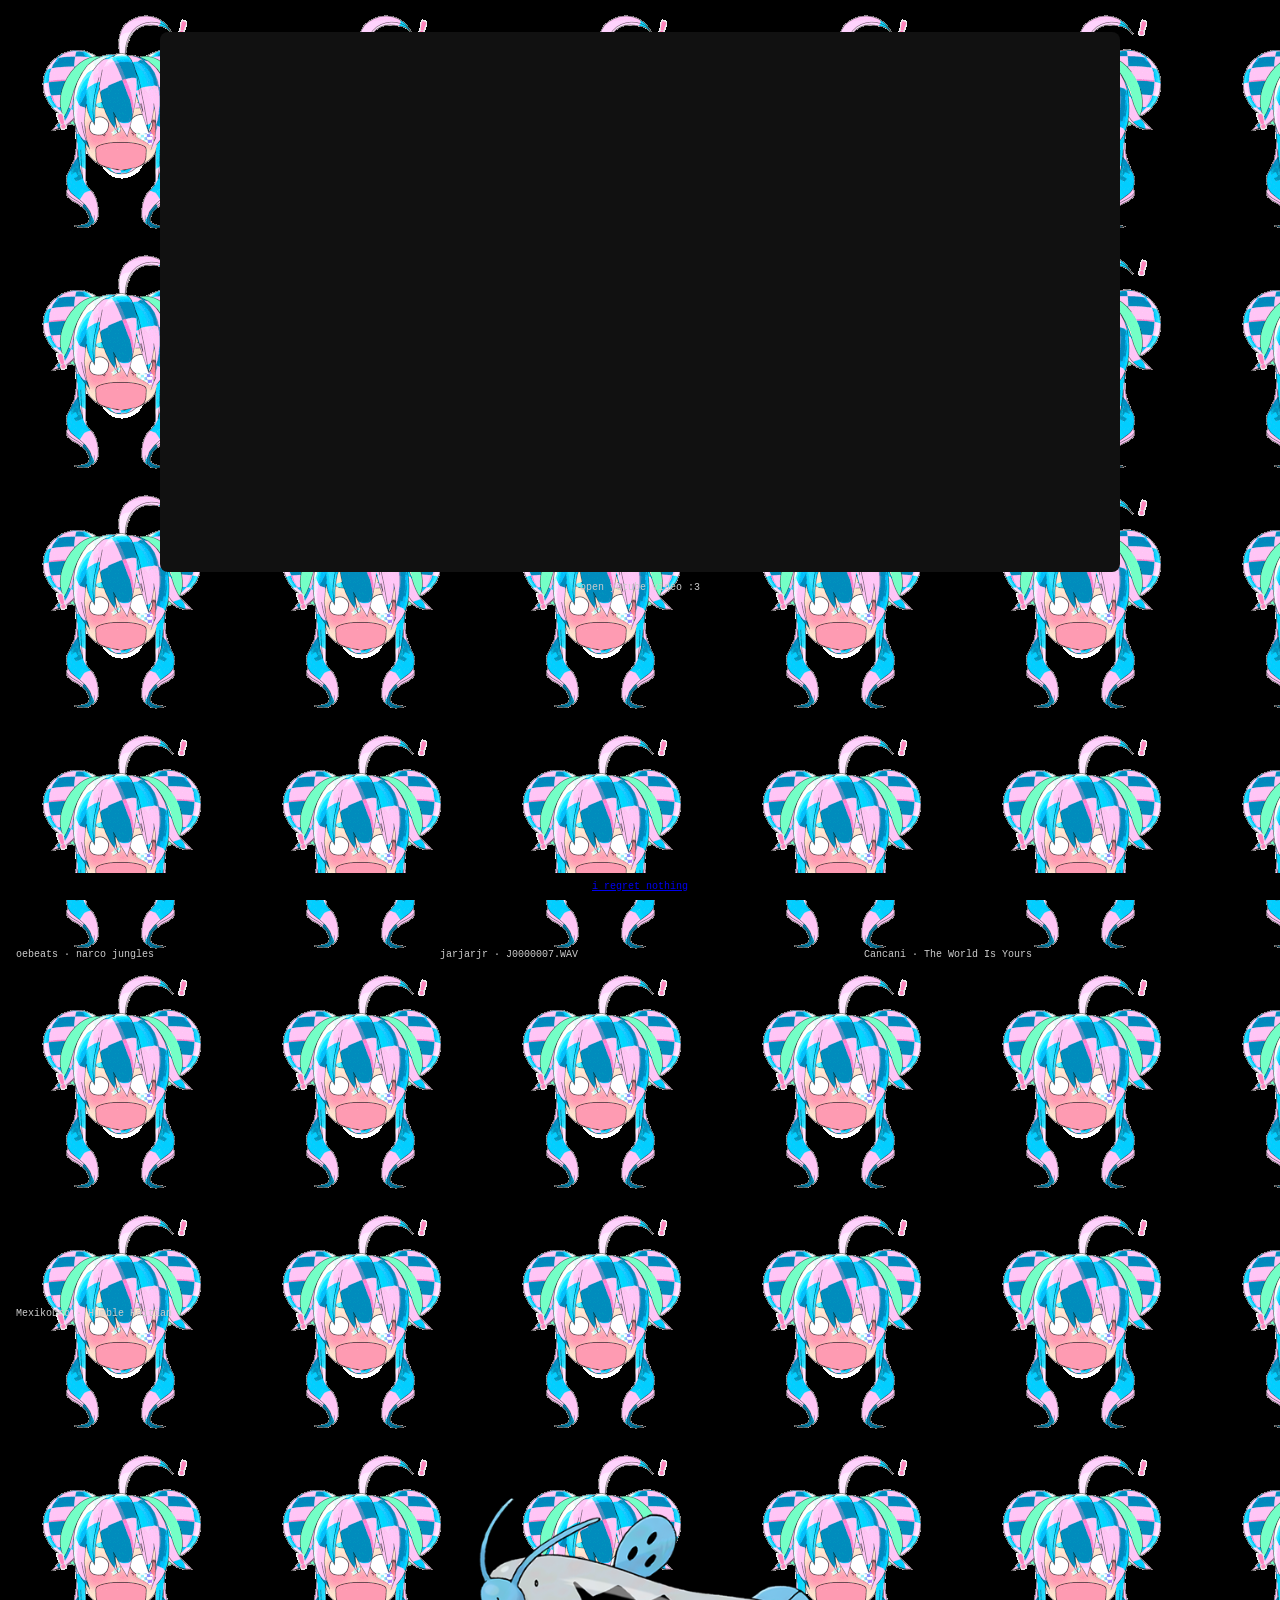
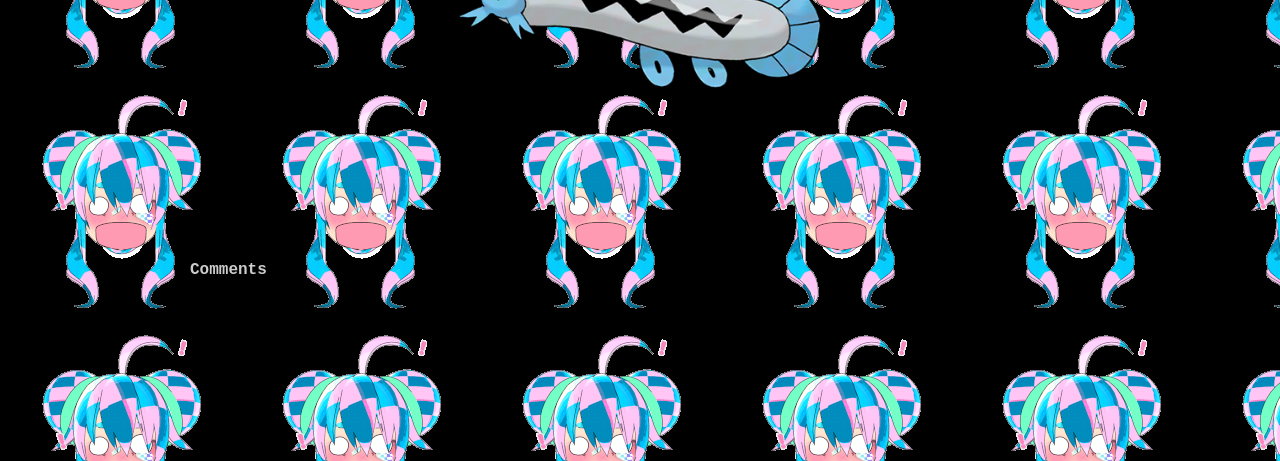
<file: index.html>
<!DOCTYPE html>
<html lang="de">
<head>
  <meta charset="utf-8">
  <meta name="viewport" content="width=device-width,initial-scale=1">
  <title>fish</title>
  <link rel="stylesheet" href="style.css">
</head>

<body>
  <main class="wrap">

    <section class="feature">
      <div class="video">
        <iframe
          src="https://www.youtube.com/embed/kCm9mof72H0"
          title="YouTube video"
          allow="accelerometer; autoplay; clipboard-write; encrypted-media; gyroscope; picture-in-picture"
          allowfullscreen>
        </iframe>
      </div>

      <p class="text center">
        <a class="link" href="https://youtu.be/kCm9mof72H0" target="_blank" rel="noopener noreferrer">
          open yotube video :3
        </a>
      </p>
    </section>

    <section class="embeds">

      <div class="embed">
        <iframe src="https://w.soundcloud.com/player/?url=https%3A//api.soundcloud.com/tracks/792489901&visual=true"></iframe>
        <p class="text">
          <a class="link" href="https://soundcloud.com/oebeats33rd" target="_blank" rel="noopener noreferrer">oebeats</a> ·
          <a class="link" href="https://soundcloud.com/oebeats33rd/narco-jungles" target="_blank" rel="noopener noreferrer">narco jungles</a>
        </p>
      </div>

      <div class="embed">
        <iframe src="https://w.soundcloud.com/player/?url=https%3A//api.soundcloud.com/tracks/312973472&visual=true"></iframe>
        <p class="text">
          <a class="link" href="https://soundcloud.com/jarjarjr" target="_blank" rel="noopener noreferrer">jarjarjr</a> ·
          <a class="link" href="https://soundcloud.com/jarjarjr/j0000007wav" target="_blank" rel="noopener noreferrer">J0000007.WAV</a>
        </p>
      </div>

      <div class="embed">
        <iframe src="https://w.soundcloud.com/player/?url=https%3A//api.soundcloud.com/tracks/714326203&visual=true"></iframe>
        <p class="text">
          <a class="link" href="https://soundcloud.com/cancani" target="_blank" rel="noopener noreferrer">Cancani</a> ·
          <a class="link" href="https://soundcloud.com/cancani/the-world-is-yours-mittens-remix-1" target="_blank" rel="noopener noreferrer">
            The World Is Yours
          </a>
        </p>
      </div>

      <div class="embed">
        <iframe src="https://w.soundcloud.com/player/?url=https%3A//api.soundcloud.com/tracks/265153441&visual=true"></iframe>
        <p class="text">
          <a class="link" href="https://soundcloud.com/mexikodro" target="_blank" rel="noopener noreferrer">MexikoDro</a> ·
          <a class="link" href="https://soundcloud.com/mexikodro/humble-haitian-boomerang-ft-kodak-black-prod-mexikodro" target="_blank" rel="noopener noreferrer">
            Humble Haitian
          </a>
        </p>
      </div>

    </section>

    <section class="pictures">
      <a href="https://youtu.be/w7jZZfBjZVc?t=75" target="_blank" rel="noopener noreferrer">
        <img
          src="Pictures/small.png"
          alt="Fish"
          onmouseover="bigImg(this)"
          onmouseout="normalImg(this)">
      </a>
    </section>

    <section class="comments">
      <h2>Comments</h2>

      <script
        src="https://utteranc.es/client.js"
        repo="Cancani/cancani.github.io"
        issue-term="pathname"
        theme="github-dark"
        crossorigin="anonymous"
        async>
      </script>
    </section>

  </main>

  <footer class="footer">
    <a href="Videos/allah power.mp4">i regret nothing</a>
  </footer>

  <script>
    function bigImg(x) {
      x.src = "Pictures/large.png";
    }

    function normalImg(x) {
      x.src = "Pictures/small.png";
    }
  </script>
</body>
</html>
</file>
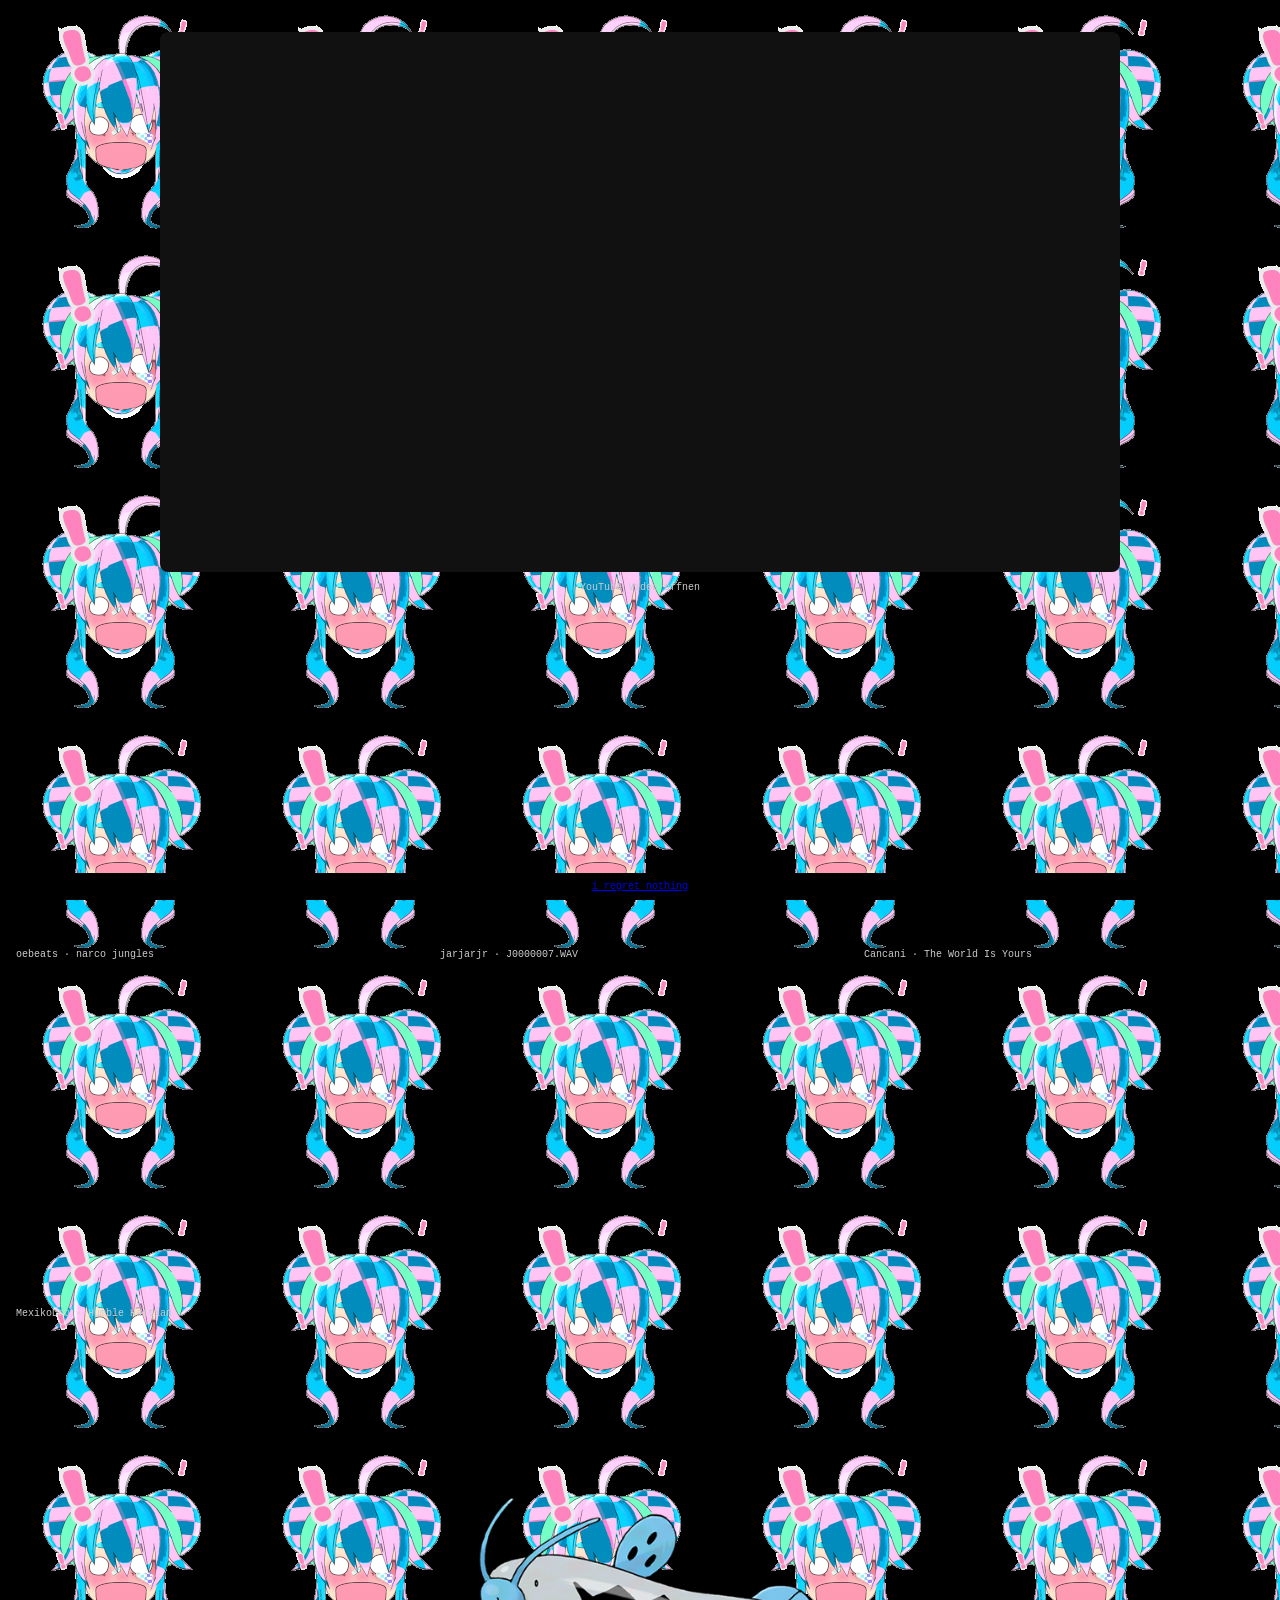
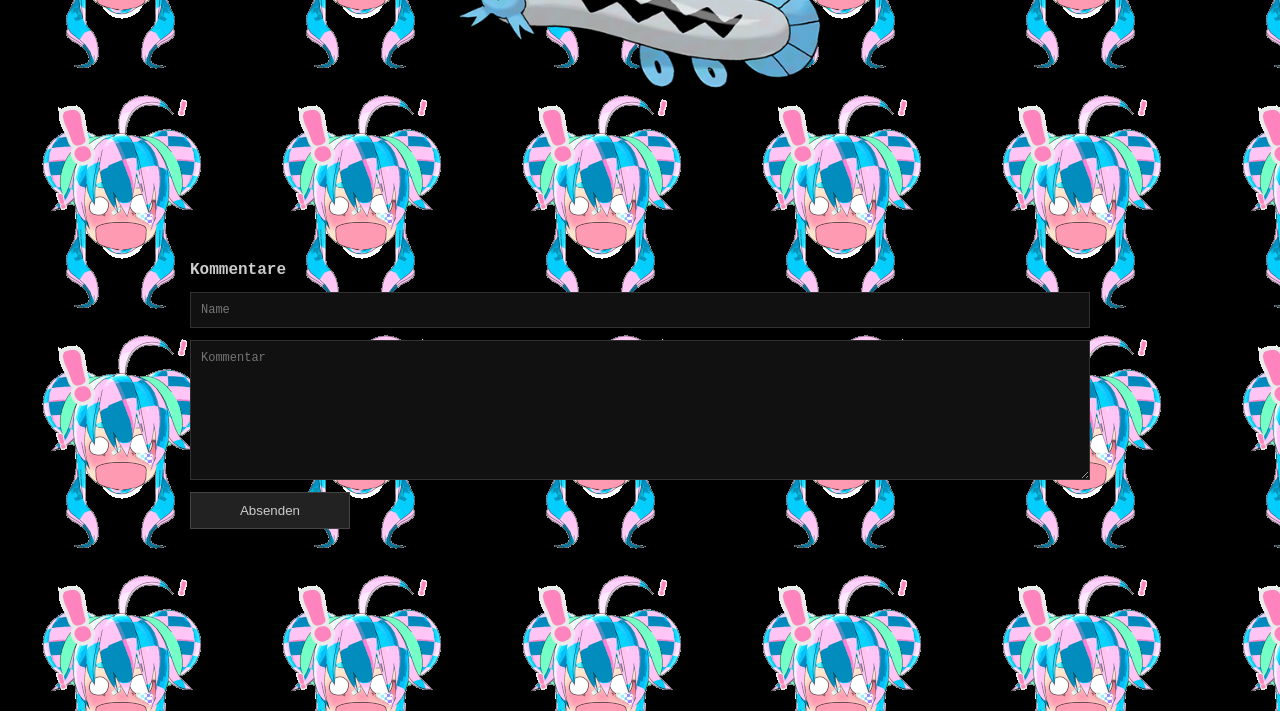
<file: indexold.html>
<!DOCTYPE html>
<html lang="de">
<head>
  <meta charset="utf-8">
  <meta name="viewport" content="width=device-width,initial-scale=1">
  <title>fish</title>
  <link rel="stylesheet" href="style.css">
</head>

<body>
  <main class="wrap">

    <section class="feature">
      <div class="video">
        <iframe
          src="https://www.youtube.com/embed/kCm9mof72H0"
          title="YouTube video"
          allow="accelerometer; autoplay; clipboard-write; encrypted-media; gyroscope; picture-in-picture"
          allowfullscreen>
        </iframe>
      </div>

      <p class="text center">
        <a class="link" href="https://youtu.be/kCm9mof72H0" target="_blank">
          YouTube Video öffnen
        </a>
      </p>
    </section>

    <section class="embeds">

      <div class="embed">
        <iframe src="https://w.soundcloud.com/player/?url=https%3A//api.soundcloud.com/tracks/792489901&visual=true"></iframe>
        <p class="text">
          <a class="link" href="https://soundcloud.com/oebeats33rd" target="_blank">oebeats</a> ·
          <a class="link" href="https://soundcloud.com/oebeats33rd/narco-jungles" target="_blank">narco jungles</a>
        </p>
      </div>

      <div class="embed">
        <iframe src="https://w.soundcloud.com/player/?url=https%3A//api.soundcloud.com/tracks/312973472&visual=true"></iframe>
        <p class="text">
          <a class="link" href="https://soundcloud.com/jarjarjr" target="_blank">jarjarjr</a> ·
          <a class="link" href="https://soundcloud.com/jarjarjr/j0000007wav" target="_blank">J0000007.WAV</a>
        </p>
      </div>

      <div class="embed">
        <iframe src="https://w.soundcloud.com/player/?url=https%3A//api.soundcloud.com/tracks/714326203&visual=true"></iframe>
        <p class="text">
          <a class="link" href="https://soundcloud.com/cancani" target="_blank">Cancani</a> ·
          <a class="link" href="https://soundcloud.com/cancani/the-world-is-yours-mittens-remix-1" target="_blank">
            The World Is Yours
          </a>
        </p>
      </div>

      <div class="embed">
        <iframe src="https://w.soundcloud.com/player/?url=https%3A//api.soundcloud.com/tracks/265153441&visual=true"></iframe>
        <p class="text">
          <a class="link" href="https://soundcloud.com/mexikodro" target="_blank">MexikoDro</a> ·
          <a class="link" href="https://soundcloud.com/mexikodro/humble-haitian-boomerang-ft-kodak-black-prod-mexikodro" target="_blank">
            Humble Haitian
          </a>
        </p>
      </div>

    </section>

    <section class="pictures">
      <a href="https://youtu.be/w7jZZfBjZVc?t=75">
        <img
          src="Pictures/small.png"
          alt="Fish"
          onmouseover="bigImg(this)"
          onmouseout="normalImg(this)">
      </a>
    </section>

    <section class="comments">
      <h2>Kommentare</h2>

      <form id="commentForm">
        <input type="text" id="name" placeholder="Name" required>
        <textarea id="comment" placeholder="Kommentar" required></textarea>
        <button type="submit">Absenden</button>
      </form>

      <ul id="commentList"></ul>
    </section>

  </main>

  <footer class="footer">
    <a href="Videos/allah power.mp4">i regret nothing</a>
  </footer>

  <script>
    function bigImg(x) {
      x.src = "Pictures/large.png";
    }

    function normalImg(x) {
      x.src = "Pictures/small.png";
    }

    const form = document.getElementById("commentForm");
    const list = document.getElementById("commentList");

    const comments = JSON.parse(localStorage.getItem("comments")) || [];

    function renderComments() {
      list.innerHTML = "";
      comments.forEach(c => {
        const li = document.createElement("li");
        li.textContent = c.name + ": " + c.text;
        list.appendChild(li);
      });
    }

    form.addEventListener("submit", e => {
      e.preventDefault();

      comments.push({
        name: name.value,
        text: comment.value
      });

      localStorage.setItem("comments", JSON.stringify(comments));
      form.reset();
      renderComments();
    });

    renderComments();
  </script>
</body>
</html>
</file>
<file: style.css>
:root {
  --text: #cccccc;
  --maxw: 1400px;
  --gap: 24px;
}

* {
  box-sizing: border-box;
}

body {
  margin: 0;
  font-family: monospace;
  color: var(--text);
  background-color: black;
  background-image: url("Pictures/yamei.gif");
}

.wrap {
  max-width: var(--maxw);
  margin: 0 auto;
  padding: 32px 16px 120px;
}

.feature {
  display: grid;
  place-items: center;
  margin-bottom: 32px;
}

.video {
  width: min(960px, 100%);
  aspect-ratio: 16 / 9;
  background: #111;
  border-radius: 8px;
  overflow: hidden;
}

.video iframe {
  width: 100%;
  height: 100%;
  border: 0;
}

.center {
  text-align: center;
}

.embeds {
  display: grid;
  grid-template-columns: repeat(auto-fit, minmax(320px, 1fr));
  gap: var(--gap);
}

.embed iframe {
  width: 100%;
  height: 300px;
  border: 0;
}

.text {
  font-size: 10px;
  white-space: nowrap;
  overflow: hidden;
  text-overflow: ellipsis;
}

.link {
  color: #ccc;
  text-decoration: none;
}

.link:hover {
  text-decoration: underline;
}

.pictures {
  margin: 64px 0;
  display: flex;
  justify-content: center;
}

.pictures img {
  width: 400px;
  height: 400px;
}

.comments {
  max-width: 900px;
  margin: 64px auto;
}

.comments h2 {
  font-size: 16px;
}

#commentForm {
  display: flex;
  flex-direction: column;
  gap: 12px;
}

#commentForm input,
#commentForm textarea {
  background: #111;
  color: #ccc;
  border: 1px solid #333;
  padding: 10px;
  font-family: monospace;
  font-size: 12px;
}

#commentForm textarea {
  min-height: 140px;
}

#commentForm button {
  width: 160px;
  background: #222;
  color: #ccc;
  border: 1px solid #444;
  padding: 10px;
  cursor: pointer;
}

#commentList {
  list-style: none;
  padding: 0;
  margin-top: 24px;
}

#commentList li {
  border-bottom: 1px solid #222;
  padding: 8px 0;
  font-size: 12px;
}

.footer {
  position: fixed;
  bottom: 0;
  width: 100%;
  background: black;
  text-align: center;
  padding: 8px;
  font-size: 10px;
}
</file>
